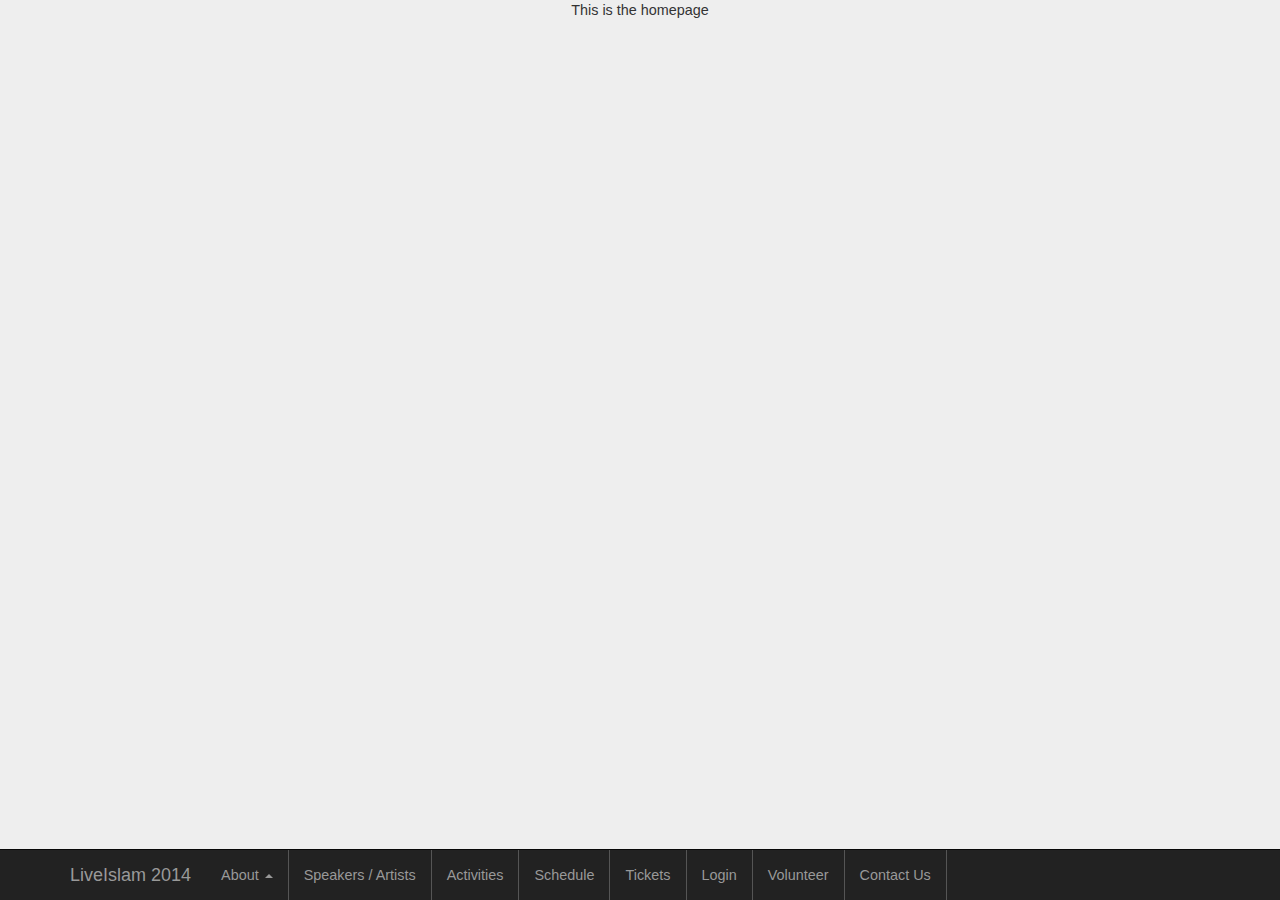
<file: index.html>
<html>
<!--[if lt IE 7]>      <html class="no-js lt-ie9 lt-ie8 lt-ie7"> <![endif]-->
<!--[if IE 7]>         <html class="no-js lt-ie9 lt-ie8"> <![endif]-->
<!--[if IE 8]>         <html class="no-js lt-ie9"> <![endif]-->
<!--[if gt IE 8]><!--> <html class="no-js"> <!--<![endif]-->
  <head>
    <meta charset="utf-8">
    <meta http-equiv="X-UA-Compatible" content="IE=edge,chrome=1">
    <title></title>
    <meta name="description" content="">
    <meta name="viewport" content="width=device-width">
    <!-- Place favicon.ico and apple-touch-icon.png in the root directory -->

        <!-- build:css({.tmp,app}) styles/main.css -->
        
        <link rel="stylesheet" href="styles/bootstrap.min.css"  />
        <link rel="stylesheet" href="styles/main.css"  />
        <link rel="stylesheet" href="styles/global_styles.css"  />
       <link rel="stylesheet" href="styles/pageTransition.css"  />


       

        <!--<link rel="stylesheet" type="text/css" media="all" href="styles/bootstrap.css">-->


        <link rel="stylesheet" href="styles/about.css">
       <!-- <link href='http://fonts.googleapis.com/css?family=Oxygen:300' rel='stylesheet' type='text/css'>
        <link href='http://fonts.googleapis.com/css?family=Oswald:300' rel='stylesheet' type='text/css'>-->

        <!-- endbuild -->
  </head>
  <body ng-app="liveIslam2014">
    <!--[if lt IE 7]>
      <p class="chromeframe">You are using an outdated browser. <a href="http://browsehappy.com/">Upgrade your browser today</a> or <a href="http://www.google.com/chromeframe/?redirect=true">install Google Chrome Frame</a> to better experience this site.</p>
    <![endif]-->

    <!--[if lt IE 9]>
      <script src="bower_components/es5-shim/es5-shim.js"></script>
      <script src="bower_components/json3/lib/json3.min.js"></script>
    <![endif]-->

    <!-- Add your site or application content here -->
   <div class="main-container" ng-controller ="ViewCtrl">
      
     

          <div ng-include="'views/menutop.tpl.html'"></div>
            
             <!-- content display view -->


           <div class="contents animation {{fromClass}}"
                ng-view 
                ng-animate="{enter: 'animate-enter', leave: 'animate-leave'}">

              </div>

    </div>

    <!-- Google Analytics: change UA-XXXXX-X to be your site's ID. -->
    <script>
      var _gaq=[['_setAccount','UA-XXXXX-X'],['_trackPageview']];
      (function(d,t){var g=d.createElement(t),s=d.getElementsByTagName(t)[0];
      g.src='//www.google-analytics.com/ga.js';
      s.parentNode.insertBefore(g,s)}(document,'script'));
    </script>

    <script src="bower_components/jquery/jquery.min.js"></script>
    <script src="bower_components/angular/angular.min.js"></script>
    <script src="bower_components/angular-ui-router/release/angular-ui-router.js"></script>
	 <!--<script src="bower_components/angular/ui-bootstrap-tpls-0.6.0.js"></script>-->
   <script src="bower_components/bootstrap.min.js"></script>

   <script src="scripts/app.js"></script>
   <script src="scripts/config/State.js"></script>

  <!--SERVICES -->
  <script src="scripts/services/HomeService.js"></script>


    <!-- build:js({.tmp,app}) scripts/scripts.js -->
    
    <script src="scripts/controllers/ViewCtrl.js"></script>
    <script src="scripts/controllers/HomeCtrl.js"></script>
    <script src="scripts/controllers/MenuCtrl.js"></script>
    <script src="scripts/controllers/ActivitiesCtrl.js"></script>
    <script src="scripts/controllers/SchedulesCtrl.js"></script>
    <script src="scripts/controllers/SpeakersCtrl.js"></script>
    <script src="scripts/controllers/TicketsCtrl.js"></script>
    <script src="scripts/controllers/AboutCtrl.js"></script>
    <script src="scripts/controllers/ContactUsCtrl.js"></script>
    <script src="scripts/controllers/LoginCtrl.js"></script>
    <script src="scripts/controllers/VolunteerCtrl.js"></script>


    <!--directives -->
	 <script src="directives/onblur_directive.js"></script>
    <!-- endbuild -->

        <!-- build:js scripts/modules.js -->
        <script src="bower_components/angular-resource/angular-resource.js"></script>
        <script src="bower_components/angular-cookies/angular-cookies.js"></script>
        <script src="bower_components/angular-sanitize/angular-sanitize.js"></script>

      <!--  <script src="http://code.angularjs.org/1.2.0rc1/angular-animate.min.js"></script>-->

         <script src="directives/menu_directive.js"></script>
        <!-- endbuild -->


      <!-- GREENSOCK!-->
  <script type="text/javascript" src="scripts/greensock/plugins/CSSPlugin.js"></script>
  <script type="text/javascript" src="scripts/greensock/easing/EasePack.js"></script>
  <script type="text/javascript" src="scripts/greensock/TweenLite.js"></script>
  <script type="text/javascript" src="scripts/greensock/TweenMax.js"></script>

</body>
</html>
</file>
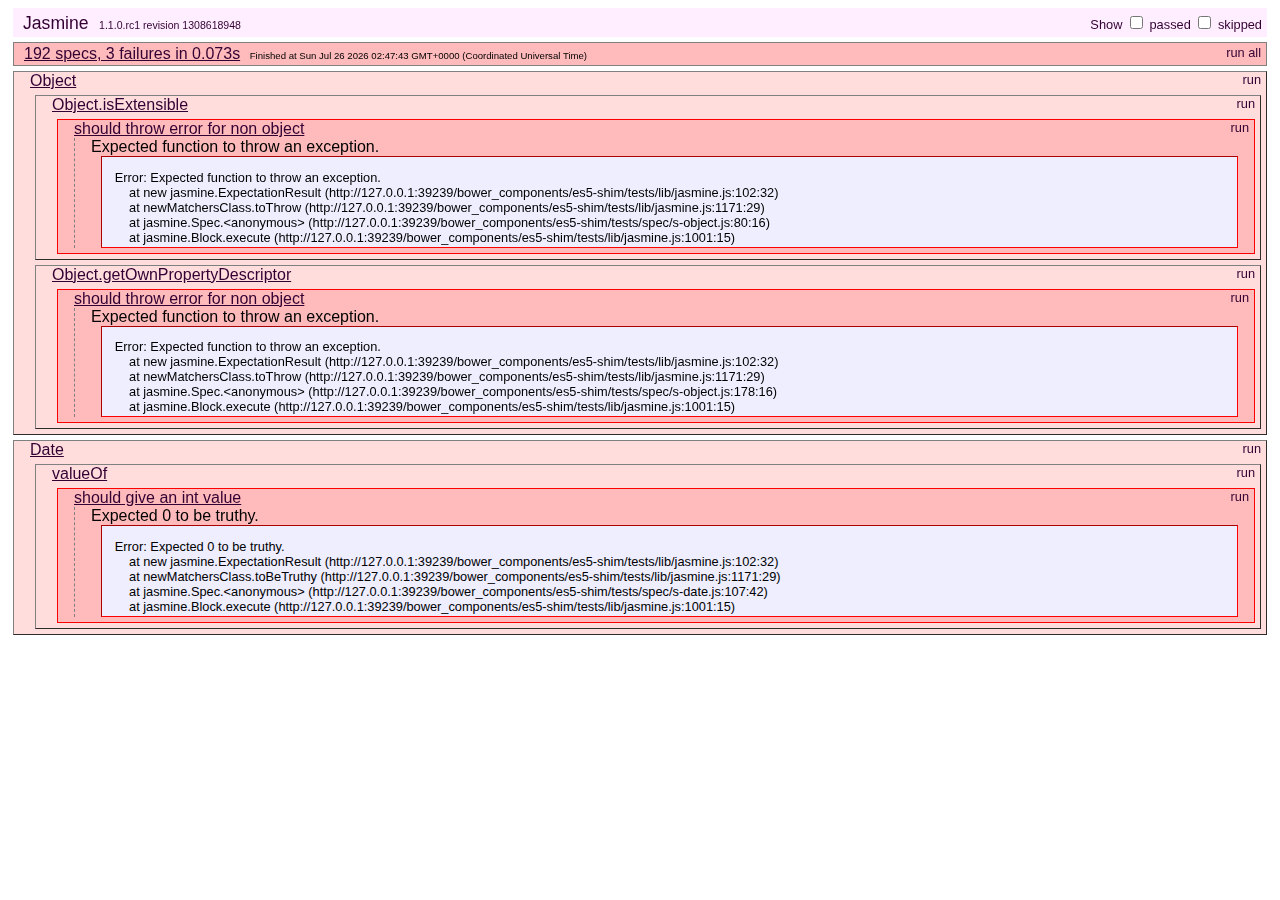
<file: bower_components/es5-shim/tests/index.html>
<!DOCTYPE HTML>
<html>
<head>
	<title>Jasmine Spec Runner</title>

	<link rel="shortcut icon" type="image/png" href="lib/jasmine_favicon.png">

	<link rel="stylesheet" type="text/css" href="lib/jasmine.css">
	<script type="text/javascript" src="lib/jasmine.js"></script>
	<script type="text/javascript" src="lib/jasmine-html.js"></script>
	<script type="text/javascript" src="lib/json2.js"></script>

	<!-- include helper files here... -->
	<script src="helpers/h.js"></script>
	<script src="helpers/h-kill.js"></script>
	<script src="helpers/h-matchers.js"></script>

	<!-- include source files here... -->
	<script src="../es5-shim.js"></script>
    <script src="../es5-sham.js"></script>

	<!-- include spec files here... -->
	<script src="spec/s-array.js"></script>
	<script src="spec/s-function.js"></script>
	<script src="spec/s-string.js"></script>
	<script src="spec/s-object.js"></script>
	<script src="spec/s-number.js"></script>
	<script src="spec/s-date.js"></script>


	<script type="text/javascript">
		(function() {
			var jasmineEnv = jasmine.getEnv();
			jasmineEnv.updateInterval = 1000;

			var trivialReporter = new jasmine.TrivialReporter();

			jasmineEnv.addReporter(trivialReporter);

			jasmineEnv.specFilter = function(spec) {
				return trivialReporter.specFilter(spec);
			};

			var currentWindowOnload = window.onload;

			window.onload = function() {
				if (currentWindowOnload) {
					currentWindowOnload();
				}
				execJasmine();
			};

			function execJasmine() {
				jasmineEnv.execute();
			}

		})();
	</script>

</head>

<body>
</body>
</html>
</file>
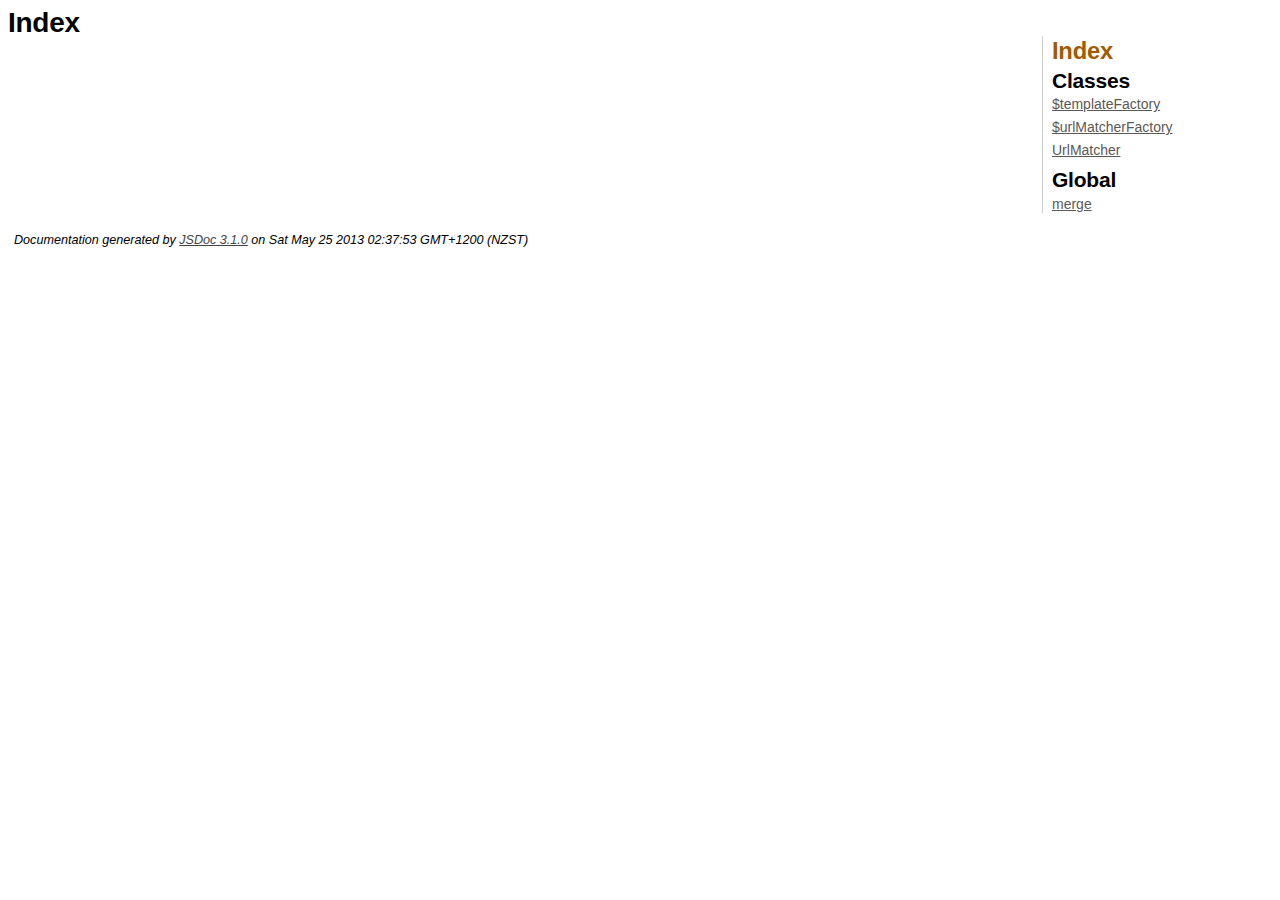
<file: bower_components/angular-ui-router/release/doc/index.html>
<!DOCTYPE html>
<html lang="en">
<head>
    <meta charset="utf-8">
    <title>JSDoc: Index</title>
    
    <script src="scripts/prettify/prettify.js"> </script>
    <script src="scripts/prettify/lang-css.js"> </script>
    <!--[if lt IE 9]>
      <script src="//html5shiv.googlecode.com/svn/trunk/html5.js"></script>
    <![endif]-->
    <link type="text/css" rel="stylesheet" href="styles/prettify-tomorrow.css">
    <link type="text/css" rel="stylesheet" href="styles/jsdoc-default.css">
</head>

<body>

<div id="main">
    
    <h1 class="page-title">Index</h1>
    
    


    


    <h3> </h3>









    









</div>

<nav>
    <h2><a href="index.html">Index</a></h2><h3>Classes</h3><ul><li><a href="$templateFactory.html">$templateFactory</a></li><li><a href="$urlMatcherFactory.html">$urlMatcherFactory</a></li><li><a href="UrlMatcher.html">UrlMatcher</a></li></ul><h3>Global</h3><ul><li><a href="global.html#merge">merge</a></li></ul>
</nav>

<br clear="both">

<footer>
    Documentation generated by <a href="https://github.com/jsdoc3/jsdoc">JSDoc 3.1.0</a> on Sat May 25 2013 02:37:53 GMT+1200 (NZST)
</footer>

<script> prettyPrint(); </script>
</body>
</html>
</file>
<file: styles/main.css>
/*
 * HTML5 Boilerplate
 *
 * What follows is the result of much research on cross-browser styling.
 * Credit for Multimedia team
 * All rights reservered sor prodigal :p
 */

/*
* importing the Google fonts
*/
/*@import url(http://fonts.googleapis.com/css?family=Open+Sans:300italic,400italic,600italic,400,300,600);*/

/* ==========================================================================
   CSS Reset
   ========================================================================== */

html, body, div, span, applet, object, iframe,
h1, h2, h3, h4, h5, h6, p, blockquote, pre,
a, abbr, acronym, address, big, cite, code,
del, dfn, em, img, ins, kbd, q, s, samp,
small, strike, strong, sub, sup, tt, var,
b, u, i, center,
dl, dt, dd, ol, ul, li,
fieldset, form, label, legend,
table, caption, tbody, tfoot, thead, tr, th, td,
article, aside, canvas, details, embed,
figure, figcaption, footer, header, hgroup,
menu, nav, output, ruby, section, summary,
time, mark, audio, video {
    margin: 0;
    padding: 0;
    border: 0;
    font-size: 100%;
    font: inherit;
    vertical-align: baseline;
}
/* HTML5 display-role reset for older browsers */
article, aside, details, figcaption, figure,
footer, header, hgroup, menu, nav, section {
    display: block;
}
body {
    line-height: 1;
}
ol, ul {
    list-style: none;
}
blockquote, q {
    quotes: none;
}
blockquote:before, blockquote:after,
q:before, q:after {
    content: '';
    content: none;
}
table {
    border-collapse: collapse;
    border-spacing: 0;
}



/* ==========================================================================
   Base styles: opinionated defaults
   ========================================================================== */

html,
button,
input,
select,
textarea {
    color: #222;
}

body {

    font-size: 0.9em;
    line-height: 1.4;
    font-family: 'Open Sans', arial, sans-serif;
    -webkit-text-size-adjust: none;

    text-rendering: optimizelegibility;
    background:#f4f4f4;
}

/*
 * Remove text-shadow in selection highlight: h5bp.com/i
 * These selection declarations have to be separate.
 * Customize the background color to match your design.
 */

::-moz-selection {
    background: #b3d4fc;
    text-shadow: none;
}

::selection {
    background: #b3d4fc;
    text-shadow: none;
}

A:link {text-decoration: none; color:#838383;}
A:visited {text-decoration: none}
A:active {text-decoration: none}
A:hover {text-decoration: none; color: #b78822;}

/*
 * A better looking default horizontal rule
 */

hr {
    display: block;
    height: 1px;
    border: 0;
    border-top: 1px solid #000;
    margin: 1em 0;
    padding: 0;
}

/*
 * Remove the gap between images and the bottom of their containers: h5bp.com/i/440
 */

img {
    vertical-align: middle;
}

h1, h2, h3, h4, h5, h6{font-weight:normal;}

a {
    overflow: hidden;
}
*|*:-moz-any-link:focus {
    outline-width: 0 !important;
}

/*
 * Remove default fieldset styles.
 */

fieldset {
    border: 0;
    margin: 0;
    padding: 0;
}

/*
 * Allow only vertical resizing of textareas.
 */

textarea {
    resize: vertical;
}

/* ==========================================================================
   Chrome Frame prompt
   ========================================================================== */

.chromeframe {
    margin: 0.2em 0;
    background: #ccc;
    color: #000;
    padding: 0.2em 0;
}

/* ==========================================================================
   Author's custom styles starts here
   ========================================================================== */
.main-container {
    display: table;
    width: 100%;
    height: 100%;
    margin:0 auto;


}



.page{
    position: absolute;
    height: 100%;
    width: 100%;
    display: table-cell;
    vertical-align: top;

}

.contents{
   position: absolute;
   
    width: 100%;
    height: 100%;
    width: 100%;
    height:100%;
    background: #fafafa;
    margin: auto;
    text-align: center;
    overflow: hidden;
}


.navbar-nav li{
        border-right: 1px solid #555;
   
}

/*
.nav-fix-width{
    width: 1024px;
    background-color: #111;
}
.dropdown-menu{
    background-color: #111;
}
.dropdown-menu li a{
    background-color: #111;
    color: #aaa;

}
.dropdown-menu li a:hover{
    background-color: #222;
    color: #fff;
}
.dropdown-menu li:hover{
    background-color: #222;

}
.navbar-nav li{
    width:106px;
    height:70px;
    text-align: center;
    border-right: 1px solid #333;
    display: inline;
    float: left;
   
}
.navbar-nav li a{

    margin-top: auto;

}

.navbar-nav li:hover{
    background-color: #222;
    color: #fff;
   
}
.navbar-nav ul li{
    height: 30px;
    width: 158px;
    border-right: none;
}

.navbar-fixed-bottom{
    background-color: #111;
    border-top: 2px solid #000;
}
*/
/*ove
.navbar-nav li{
    border-right: 1px solid #222;
   
}rwritting twitter's bootstrap */


/* #Media Queries
================================================== */

/* Smaller than standard 960 (devices and browsers) */
@media only screen and (max-width: 959px) {
    .main-container {
        width:720px;
        height:100%;
        background: #f4f4f4;
        
    }
    body{
        background: #000;
    }
}

/* All Mobile Sizes (devices and browser) */
@media only screen and (max-width: 767px) {

    .main-container {
        width:480px;
        height:100%;
    }


}

/* Bigger than standard 960 (devices and browsers) */
@media only screen and (min-width: 960px) {
    .main-container {
        width: 100%;
        height:100%;
    }
}

/* Retina display Images */
@media(-webkit-min-device-pixel-ratio: 2) {

}
</file>
<file: styles/global_styles.css>
﻿body {
}

.page{
	height: 100%;
	width: 100%;
}


.main-container{
	margin: 0px;
}



/*------*/
.view-enter-setup, .view-leave-setup {
  -webkit-transition:all ease 0.5s;
  -moz-transition:all ease 0.5s;
  -o-transition:all ease 0.5s;
  transition:all ease 0.5s;
}



.view-enter-setup {
  -webkit-transform: translate3d(-100%, 0, 0);
  position:absolute;
}

.view-enter-setup.view-enter-start {
  -webkit-transform: translate3d(0, 0, 0);
}

.view-leave-setup {
  position:absolute;
  -webkit-transform: translate3d(0, 0, 0);
}
.view-leave-setup.view-leave-start {
  -webkit-transform: translate3d(100%, 0, 0);
}



.from-left .view-enter-setup {
  -webkit-transform: translate3d(-100%, 0, 0);
  position:absolute;
}

.from-left .view-enter-setup.view-enter-start {
  -webkit-transform: translate3d(0, 0, 0);
}

.from-left .view-leave-setup {
  position:absolute;
  -webkit-transform: translate3d(0, 0, 0);
}
.from-left .view-leave-setup.view-leave-start {
  -webkit-transform: translate3d(100%, 0, 0);
}



.from-right .view-enter-setup {
  -webkit-transform: translate3d(100%, 0, 0);
  position:absolute;
}

.from-right .view-enter-setup.view-enter-start {
  -webkit-transform: translate3d(0, 0, 0);
}

.from-right .view-leave-setup {
  position:absolute;
  -webkit-transform: translate3d(0, 0, 0);
}
.from-right .view-leave-setup.view-leave-start {
  -webkit-transform: translate3d(-100%, 0, 0);
}


.from-bottom .view-enter-setup {
  -webkit-transform: translate3d(0, 100%, 0);
  position:absolute;
}

.from-bottom .view-enter-setup.view-enter-start {
  -webkit-transform: translate3d(0, 0, 0);
}

.from-bottom .view-leave-setup {
  position:absolute;
  -webkit-transform: translate3d(0, 0, 0);
}
.from-bottom .view-leave-setup.view-leave-start {
  -webkit-transform: translate3d(0, -100%, 0);
}



.from-top .view-enter-setup {
  -webkit-transform: translate3d(0, -100%, 0);
  position:absolute;
}

.from-top .view-enter-setup.view-enter-start {
  -webkit-transform: translate3d(0, 0, 0);
}

.from-top .view-leave-setup {
  position:absolute;
  -webkit-transform: translate3d(0, 0, 0);
}
.from-top .view-leave-setup.view-leave-start {
  -webkit-transform: translate3d(0, 100%, 0);
}
</file>
<file: styles/pageTransition.css>
.animation{
    -webkit-perspective: 1200px;
    -moz-perspective:1200px;
    -o-perspective: 1200px;
    perspective: 1200px;
}

.pt-page-moveToRight {
    -webkit-animation: moveToRight .6s ease both;
    -moz-animation: moveToRight .6s ease both;
    animation: moveToRight .6s ease both;
}

.pt-page-moveToRightEasing {
    -webkit-animation: moveToRight .7s ease-in-out both;
    -moz-animation: moveToRight .7s ease-in-out both;
    animation: moveToRight .7s ease-in-out both;
}
.pt-page-moveToRight {
    -webkit-animation: moveToRight .6s ease both;
    -moz-animation: moveToRight .6s ease both;
    animation: moveToRight .6s ease both;
}
.cube {
    -webkit-transform-style: preserve-3d;
    -moz-transform-style: preserve-3d;
    -o-transform-style: preserve-3d;
    transform-style: preserve-3d;
    position: relative;
}


.animate-enter {
   // background-color: green;

/*    -webkit-transform-origin: 0% 50%;
    -moz-transform-origin: 0% 50%;
    -o-transform-origin: 0% 50%;
    transform-origin: 0% 50%;

    -webkit-transform: translateX(100%) rotateY(90deg);
    -moz-transform: translateX(100%) rotateY(90deg);
    -o-transform: translateX(100%) rotateY(90deg);
    transform: translateX(100%) rotateY(90deg);

    opacity: 0;   */
    -webkit-transform-origin: 100% 50%;
    -webkit-animation: rotateCubeRightIn .6s both ease-in;
    -moz-animation: rotateCubeRightIn .8s both ease-in;
}
.animate-enter.animate-enter-active {
   // background-color: yellow;

  /*  -webkit-transform: translateX(0%) rotateY(0deg);
    -moz-transform: translateX(0%) rotateY(0deg);
    -o-transform: translateX(0%) rotateY(0deg);
    transform: translateX(0%) rotateY(0deg);

    opacity: 1;  */
}

.animate-leave {
    -webkit-transform-origin: 0% 50%;
    -webkit-animation: rotateCubeRightOut .6s both ease-in;
    -moz-animation: rotateCubeRightOut .8s both ease-in;
}
.animate-leave.animate-leave-active {
   // background-color: gray;

  /*  -webkit-transform: translateX(-100%) rotateY(-90deg) perspective(200);
    -moz-transform: translateX(-100%) rotateY(-90deg);
    -o-transform: translateX(-100%) rotateY(-90deg);
    transform: translateX(-100%) rotateY(-90deg);

    opacity: 0; */
}


.pt-page-rotateCubeRightOut {
    -webkit-transform-origin: 0% 50%;
    -webkit-animation: rotateCubeRightOut .6s both ease-in;
    -moz-transform-origin: 0% 50%;
    -moz-animation: rotateCubeRightOut .6s both ease-in;
    transform-origin: 0% 50%;
    animation: rotateCubeRightOut .6s both ease-in;
}

@-webkit-keyframes rotateCubeRightOut {
    50% { -webkit-animation-timing-function: ease-out; -webkit-transform: translateX(50%) translateZ(-200px) rotateY(45deg); }
    100% { opacity: 0; -webkit-transform: translateX(100%) rotateY(90deg); }
}
@-moz-keyframes rotateCubeRightOut {
    50% { -moz-animation-timing-function: ease-out; -moz-transform: translateX(50%) translateZ(-200px) rotateY(45deg); }
    100% { opacity: 0; -moz-transform: translateX(100%) rotateY(90deg); }
}
@keyframes rotateCubeRightOut {
    50% { animation-timing-function: ease-out; transform: translateX(50%) translateZ(-200px) rotateY(45deg); }
    100% { opacity: 0; transform: translateX(100%) rotateY(90deg); }
}


.pt-page-rotateCubeRightIn {
    -webkit-transform-origin: 100% 50%;
    -webkit-animation: rotateCubeRightIn .6s both ease-in;
    -moz-transform-origin: 100% 50%;
    -moz-animation: rotateCubeRightIn .6s both ease-in;
    transform-origin: 100% 50%;
    animation: rotateCubeRightIn .6s both ease-in;
}

@-webkit-keyframes rotateCubeRightIn {
    0% { opacity: 0; -webkit-transform: translateX(-100%) rotateY(-90deg); }
    50% { -webkit-animation-timing-function: ease-out; -webkit-transform: translateX(-50%) translateZ(-200px) rotateY(-45deg); }
}
@-moz-keyframes rotateCubeRightIn {
    0% { opacity: 0; -moz-transform: translateX(-100%) rotateY(-90deg); }
    50% { -moz-animation-timing-function: ease-out; -moz-transform: translateX(-50%) translateZ(-200px) rotateY(-45deg); }
}
@keyframes rotateCubeRightIn {
    0% { opacity: 0; transform: translateX(-100%) rotateY(-90deg); }
    50% { animation-timing-function: ease-out; transform: translateX(-50%) translateZ(-200px) rotateY(-45deg); }
}


.pt-page-rotateCubeLeftOut {
    -webkit-transform-origin: 100% 50%;
    -webkit-animation: rotateCubeLeftOut .6s both ease-in;
    -moz-transform-origin: 100% 50%;
    -moz-animation: rotateCubeLeftOut .6s both ease-in;
    transform-origin: 100% 50%;
    animation: rotateCubeLeftOut .6s both ease-in;
}
.pt-page-rotateCubeLeftIn {
    -webkit-transform-origin: 0% 50%;
    -webkit-animation: rotateCubeLeftIn .6s both ease-in;
    -moz-transform-origin: 0% 50%;
    -moz-animation: rotateCubeLeftIn .6s both ease-in;
    transform-origin: 0% 50%;
    animation: rotateCubeLeftIn .6s both ease-in;
}

@-webkit-keyframes rotateCubeLeftOut {
    50% { -webkit-animation-timing-function: ease-out;  -webkit-transform: translateX(-50%) translateZ(-200px) rotateY(-45deg); }
    100% { opacity: .3; -webkit-transform: translateX(-100%) rotateY(-90deg); }
}
@-moz-keyframes rotateCubeLeftOut {
    50% { -moz-animation-timing-function: ease-out;  -moz-transform: translateX(-50%) translateZ(-200px) rotateY(-45deg); }
    100% { opacity: .3; -moz-transform: translateX(-100%) rotateY(-90deg); }
}
@keyframes rotateCubeLeftOut {
    50% { animation-timing-function: ease-out;  transform: translateX(-50%) translateZ(-200px) rotateY(-45deg); }
    100% { opacity: .3; transform: translateX(-100%) rotateY(-90deg); }
}

@-webkit-keyframes rotateCubeLeftIn {
    0% { opacity: .3; -webkit-transform: translateX(100%) rotateY(90deg); }
    50% { -webkit-animation-timing-function: ease-out;  -webkit-transform: translateX(50%) translateZ(-200px) rotateY(45deg); }
}
@-moz-keyframes rotateCubeLeftIn {
    0% { opacity: .3; -moz-transform: translateX(100%) rotateY(90deg); }
    50% { -moz-animation-timing-function: ease-out;  -moz-transform: translateX(50%) translateZ(-200px) rotateY(45deg); }
}
@keyframes rotateCubeLeftIn {
    0% { opacity: .3; transform: translateX(100%) rotateY(90deg); }
    50% { animation-timing-function: ease-out;  transform: translateX(50%) translateZ(-200px) rotateY(45deg); }
}
</file>
<file: styles/about.css>
#about-left{
    float: left;
    width: 35%;
    height: 100%;


}

.about{




}

#about-topLeft{
    position: relative;
    float:left;
    height:40%;
    width: 100%;


}
#about-topLeft-imageContainer  {

    position: relative;
    float: right;


    overflow: hidden;

    width: 50%;
    height:80%;
    top:20%;



}


#topleftImage1 {
    position: relative;


}



#about-middle{
    height: 100%;
    float: left;
    width:30%;


}

#about-middleTop{
    position: relative;
    float: left;
    height:40%;
    width:100% ;
}

#about-middleTop_container {
    overflow: hidden;
    position: relative;
    float: left;
    height:80%;
    width:100% ;
    top:20%;
    background-color: #1b180f;

}


#about-middleBottom_container{
    position: relative;
    overflow: hidden;
    float: left;
    height:80%;
    width:100% ;
    background-color: #1b180f;

}

#about-middletext {

    color:#aaa;
    width:85%;
    margin: 0 auto;
    top: 10%;
    position: relative;
    text-align:justify;
    text-justify:inter-word;
    font-family: 'Oxygen', sans-serif;
    font-size: 14px;
}
#about-middletext-bottom  {
    color:#aaa;
    width:85%;
    margin: 0 auto;
    top: 5%;
    position: relative;

    text-align:justify;
    text-justify:inter-word;
    font-family: 'Oxygen', sans-serif;
    font-size: 14px;
}


#txtChester {

    position: relative;
    text-align: center;

    color: #ffffff;
    z-index: 100;

    width:328px;
    height:115px;
    margin: 0 auto;
    top:50%;
    margin-top: -57px;

}

#about-right{
    position: relative;
    float: right;
    width:35%;
    height: 100%;


}

#about-topRight{
    position: relative;
    float:left;
    height:40%;
    width: 100%;



}

#about-topRight-imageContainer  {

    position: relative;
    float: left;


    overflow: hidden;

    width: 50%;
    height:80%;
    top:20%;


}

#about-bottomRight{
    position: relative;
    float:left;
    height:40%;
    width: 100%;



}

#about-bottomRight-imageContainer  {

    position: relative;
    float: left;


    overflow: hidden;

    width: 50%;
    height:80%;


}

#about-bar-middle{
    float:left;
    height:20%;
    width: 100%;

    background-color: #1b180f;


}



#about-bottomLeft{
    position: relative;
    float:left;
    height:40%;
    width: 100%;

}

#about-bottomLeft-imageContainer  {

    position: relative;
    float: right;


    overflow: hidden;

    width: 50%;
    height:80%;


}
.about-title{
    color:#fff;
    font-size: 35px;
    margin-top:30px;
    margin-left:10px;
}


.about-sect-image-holder{
    display: table-cell;
    width: 0px;
    height: 100%;
    overflow: hidden;
    background-color: #444;
    background-position:  center;
}
.about-put-bottom{
    position: absolute;
    bottom: 0;
    width:100%;


}

#about-image-Container{

    position: relative;
    margin : 0 auto;
    width: 40%;
    height:30%;

}

#about-text-Container{
    position: relative;
    margin : 0 auto;

    color:#aaa;
    width: 80%;
    height:50%;

    font-family: 'Oxygen', sans-serif;
    overflow: hidden;
    text-align: justify;

}

.about img {

    width:100%;
    height: 100%;


}

#carousel_ul   {
    position: relative;
    width: 301%;
    height:100% ;
    -webkit-padding-start: 0;
    -webkit-margin-before: 0;
    -webkit-margin-after: 0;
    -webkit-margin-start: 0 ;
    -webkit-margin-end: 0 ;
    white-space: nowrap;
    margin-left: -100.2%;
    /* float: right; */


    /* transition-timing-function: linear   ;
     position: relative;
     border-style: solid;
     margin-left:-100.2%; /* important (this should be negative number of list items width(including margin) */


}


#img1{

    width:100%;
    height:100%;


}
#carousel_ul2   {
    position: relative;
    white-space: nowrap;
    padding: 0px;
    width: 301%;
    height: 100%;
    margin: 0px;
    float: left;
    list-style: none;
    text-align: center;
    top:-100%;


}

#carousel_ul3   {
    position: relative;
    white-space: nowrap;
    padding: 0px;
    width: 301%;
    height: 100%;
    margin: 0px;
    float: left;
    list-style: none;
    text-align: center;
    top:-100%;
    /*   margin-top:-91%;important (this should be negative number of list items width(including margin) */


}

.theList {

    display: inline;
    margin: 0px;
    padding: 0px;
    width:33%;
    height:100%;
}

.theList img{
    padding: 0px;
    margin: 0;
    border: 0;
}
#carousel_ul4   {
    position: relative;
    width: 301%;
    height:100% ;
    -webkit-padding-start: 0;
    -webkit-margin-before: 0;
    -webkit-margin-after: 0;
    -webkit-margin-start: 0 ;
    -webkit-margin-end: 0 ;
    white-space: nowrap;
    margin-left: -100.2%;
}


.myImage0{



}

.myImage1{



}

.myImage2{



}





/* ANIMATION FOR IMAGES*/


.doanimate-enter,
.doanimate-leave
{
    /* -webkit-transition: 300ms cubic-bezier(0.250, 0.250, 0.750, 0.750) all;
     -moz-transition: 300ms cubic-bezier(0.250, 0.250, 0.750, 0.750) all;
     -ms-transition: 300ms cubic-bezier(0.250, 0.250, 0.750, 0.750) all;
     -o-transition: 300ms cubic-bezier(0.250, 0.250, 0.750, 0.750) all;
     transition: 300ms cubic-bezier(0.250, 0.250, 0.750, 0.750) all;      */
}

.doanimate-enter {
    left: 100%;
}
.doanimate-enter.animate-enter-active {
    left: 0;
}

.doanimate-leave {
    left: 0;
}
</file>
<file: bower_components/es5-shim/tests/lib/jasmine.css>
body {
  font-family: "Helvetica Neue Light", "Lucida Grande", "Calibri", "Arial", sans-serif;
}


.jasmine_reporter a:visited, .jasmine_reporter a {
  color: #303; 
}

.jasmine_reporter a:hover, .jasmine_reporter a:active {
  color: blue; 
}

.run_spec {
  float:right;
  padding-right: 5px;
  font-size: .8em;
  text-decoration: none;
}

.jasmine_reporter {
  margin: 0 5px;
}

.banner {
  color: #303;
  background-color: #fef;
  padding: 5px;
}

.logo {
  float: left;
  font-size: 1.1em;
  padding-left: 5px;
}

.logo .version {
  font-size: .6em;
  padding-left: 1em;
}

.runner.running {
  background-color: yellow;
}


.options {
  text-align: right;
  font-size: .8em;
}




.suite {
  border: 1px outset gray;
  margin: 5px 0;
  padding-left: 1em;
}

.suite .suite {
  margin: 5px; 
}

.suite.passed {
  background-color: #dfd;
}

.suite.failed {
  background-color: #fdd;
}

.spec {
  margin: 5px;
  padding-left: 1em;
  clear: both;
}

.spec.failed, .spec.passed, .spec.skipped {
  padding-bottom: 5px;
  border: 1px solid gray;
}

.spec.failed {
  background-color: #fbb;
  border-color: red;
}

.spec.passed {
  background-color: #bfb;
  border-color: green;
}

.spec.skipped {
  background-color: #bbb;
}

.messages {
  border-left: 1px dashed gray;
  padding-left: 1em;
  padding-right: 1em;
}

.passed {
  background-color: #cfc;
  display: none;
}

.failed {
  background-color: #fbb;
}

.skipped {
  color: #777;
  background-color: #eee;
  display: none;
}


/*.resultMessage {*/
  /*white-space: pre;*/
/*}*/

.resultMessage span.result {
  display: block;
  line-height: 2em;
  color: black;
}

.resultMessage .mismatch {
  color: black;
}

.stackTrace {
  white-space: pre;
  font-size: .8em;
  margin-left: 10px;
  max-height: 5em;
  overflow: auto;
  border: 1px inset red;
  padding: 1em;
  background: #eef;
}

.finished-at {
  padding-left: 1em;
  font-size: .6em;
}

.show-passed .passed,
.show-skipped .skipped {
  display: block;
}


#jasmine_content {
  position:fixed;
  right: 100%;
}

.runner {
  border: 1px solid gray;
  display: block;
  margin: 5px 0;
  padding: 2px 0 2px 10px;
}
</file>
<file: bower_components/angular-ui-router/release/doc/styles/prettify-tomorrow.css>
/* Tomorrow Theme */
/* Original theme - https://github.com/chriskempson/tomorrow-theme */
/* Pretty printing styles. Used with prettify.js. */
/* SPAN elements with the classes below are added by prettyprint. */
/* plain text */
.pln {
  color: #4d4d4c; }

@media screen {
  /* string content */
  .str {
    color: #718c00; }

  /* a keyword */
  .kwd {
    color: #8959a8; }

  /* a comment */
  .com {
    color: #8e908c; }

  /* a type name */
  .typ {
    color: #4271ae; }

  /* a literal value */
  .lit {
    color: #f5871f; }

  /* punctuation */
  .pun {
    color: #4d4d4c; }

  /* lisp open bracket */
  .opn {
    color: #4d4d4c; }

  /* lisp close bracket */
  .clo {
    color: #4d4d4c; }

  /* a markup tag name */
  .tag {
    color: #c82829; }

  /* a markup attribute name */
  .atn {
    color: #f5871f; }

  /* a markup attribute value */
  .atv {
    color: #3e999f; }

  /* a declaration */
  .dec {
    color: #f5871f; }

  /* a variable name */
  .var {
    color: #c82829; }

  /* a function name */
  .fun {
    color: #4271ae; } }
/* Use higher contrast and text-weight for printable form. */
@media print, projection {
  .str {
    color: #060; }

  .kwd {
    color: #006;
    font-weight: bold; }

  .com {
    color: #600;
    font-style: italic; }

  .typ {
    color: #404;
    font-weight: bold; }

  .lit {
    color: #044; }

  .pun, .opn, .clo {
    color: #440; }

  .tag {
    color: #006;
    font-weight: bold; }

  .atn {
    color: #404; }

  .atv {
    color: #060; } }
/* Style */
/*
pre.prettyprint {
  background: white;
  font-family: Menlo, Monaco, Consolas, monospace;
  font-size: 12px;
  line-height: 1.5;
  border: 1px solid #ccc;
  padding: 10px; }
*/

/* Specify class=linenums on a pre to get line numbering */
ol.linenums {
  margin-top: 0;
  margin-bottom: 0; }

/* IE indents via margin-left */
li.L0,
li.L1,
li.L2,
li.L3,
li.L4,
li.L5,
li.L6,
li.L7,
li.L8,
li.L9 {
  /* */ }

/* Alternate shading for lines */
li.L1,
li.L3,
li.L5,
li.L7,
li.L9 {
  /* */ }
</file>
<file: bower_components/angular-ui-router/release/doc/styles/jsdoc-default.css>
html
{
    overflow: auto;
    background-color: #fff;
}

body
{
	font: 14px "DejaVu Sans Condensed", "Liberation Sans", "Nimbus Sans L", Tahoma, Geneva, "Helvetica Neue", Helvetica, Arial, sans serif;
	line-height: 130%;
	color: #000;
	background-color: #fff;
}

a {
    color: #444;
}

a:visited {
    color: #444;
}

a:active {
    color: #444;
}

header
{
	display: block;
	padding: 6px 4px;
}

.class-description {
    font-style: italic;
	font-family: Palatino, 'Palatino Linotype', serif;
	font-size: 130%;
	line-height: 140%;
	margin-bottom: 1em;
	margin-top: 1em;
}

#main {
    float: left;
    width: 100%;
}

section
{
	display: block;
	
	background-color: #fff;
	padding: 12px 24px;
    border-bottom: 1px solid #ccc;
    margin-right: 240px;
}

.variation {
    display: none;
}

.optional:after {
	content: "opt";
	font-size: 60%;
	color: #aaa;
	font-style: italic;
	font-weight: lighter;
}

nav
{
	display: block;
	float: left;
    margin-left: -230px;
    margin-top: 28px;
    width: 220px;
    border-left: 1px solid #ccc;
    padding-left: 9px;
}

nav ul {
    font-family: 'Lucida Grande', 'Lucida Sans Unicode', arial, sans-serif;
    font-size: 100%;
    line-height: 17px;
    padding:0;
    margin:0;
    list-style-type:none;
}

nav h2 a, nav h2 a:visited {
    color: #A35A00;
    text-decoration: none;
}

nav h3 {
    margin-top: 12px;
}

nav li {
    margin-top: 6px;
}

nav a {
    color: #5C5954;
}

nav a:visited {
    color: #5C5954;
}

nav a:active {
    color: #5C5954;
}

footer {
    display: block;
    padding: 6px;
    margin-top: 12px;
    font-style: italic;
    font-size: 90%;
}

h1
{
	font-size: 200%;
	font-weight: bold;
	letter-spacing: -0.01em;
	margin: 6px 0 9px 0;
}

h2
{
	font-size: 170%;
	font-weight: bold;
	letter-spacing: -0.01em;
	margin: 6px 0 3px 0;
}

h3
{
	font-size: 150%;
	font-weight: bold;
	letter-spacing: -0.01em;
	margin-top: 16px;
	margin: 6px 0 3px 0;
}

h4
{
	font-size: 130%;
	font-weight: bold;
	letter-spacing: -0.01em;
	margin-top: 16px;
	margin: 18px 0 3px 0;
	color: #A35A00;
}

h5, .container-overview .subsection-title
{
	font-size: 120%;
	font-weight: bold;
	letter-spacing: -0.01em;
	margin: 8px 0 3px -16px;
}

h6
{
	font-size: 100%;
	letter-spacing: -0.01em;
	margin: 6px 0 3px 0;
	font-style: italic;
}

.ancestors { color: #999; }
.ancestors a
{
    color: #999 !important;
    text-decoration: none;
}

.important
{
	font-weight: bold;
	color: #950B02;
}

.yes-def {
    text-indent: -1000px;
}

.type-signature {
    color: #aaa;
}

.name, .signature {
	font-family: Consolas, "Lucida Console", Monaco, monospace;
}

.details { margin-top: 14px; }
.details dt { width:100px; float:left; border-left: 2px solid #DDD; padding-left: 10px;  padding-top: 6px; }
.details dd { margin-left: 50px; }
.details ul { margin: 0; }
.details ul { list-style-type: none; }
.details li { margin-left: 30px; padding-top: 6px; }

.description {
	margin-bottom: 1em;
	margin-left: -16px;
	margin-top: 1em;
}

.code-caption
{
	font-style: italic;
	font-family: Palatino, 'Palatino Linotype', serif;
	font-size: 107%;
	margin: 0;
}

.prettyprint
{
	border: 1px solid #ddd;
	width: 80%;
    overflow: auto;
}

.prettyprint.source {
    width: inherit;
}

.prettyprint code
{
	font-family: Consolas, 'Lucida Console', Monaco, monospace;
	font-size: 100%;
	line-height: 18px;
	display: block;
	padding: 4px 12px;
	margin: 0;
	background-color: #fff;
	color: #000;
	border-left: 3px #ddd solid;
}

.params, .props
{
	border-spacing: 0;
	border: 0;
	border-collapse: collapse;
}

.params .name, .props .name, .name code {
	color: #A35A00;
	font-family: Consolas, 'Lucida Console', Monaco, monospace;
	font-size: 100%;
}

.params td, .params th, .props td, .props th
{
	border: 1px solid #ddd;
	margin: 0px;
	text-align: left;
	vertical-align: top;
	padding: 4px 6px;
	display: table-cell;
}

.params thead tr, .props thead tr
{
	background-color: #ddd;
	font-weight: bold;
}

.params .params thead tr, .props .props thead tr
{
	background-color: #fff;
	font-weight: bold;
}

.params th, .props th { border-right: 1px solid #aaa; }
.params thead .last, .props thead .last { border-right: 1px solid #ddd; }

.disabled {
    color: #454545;
}
</file>
